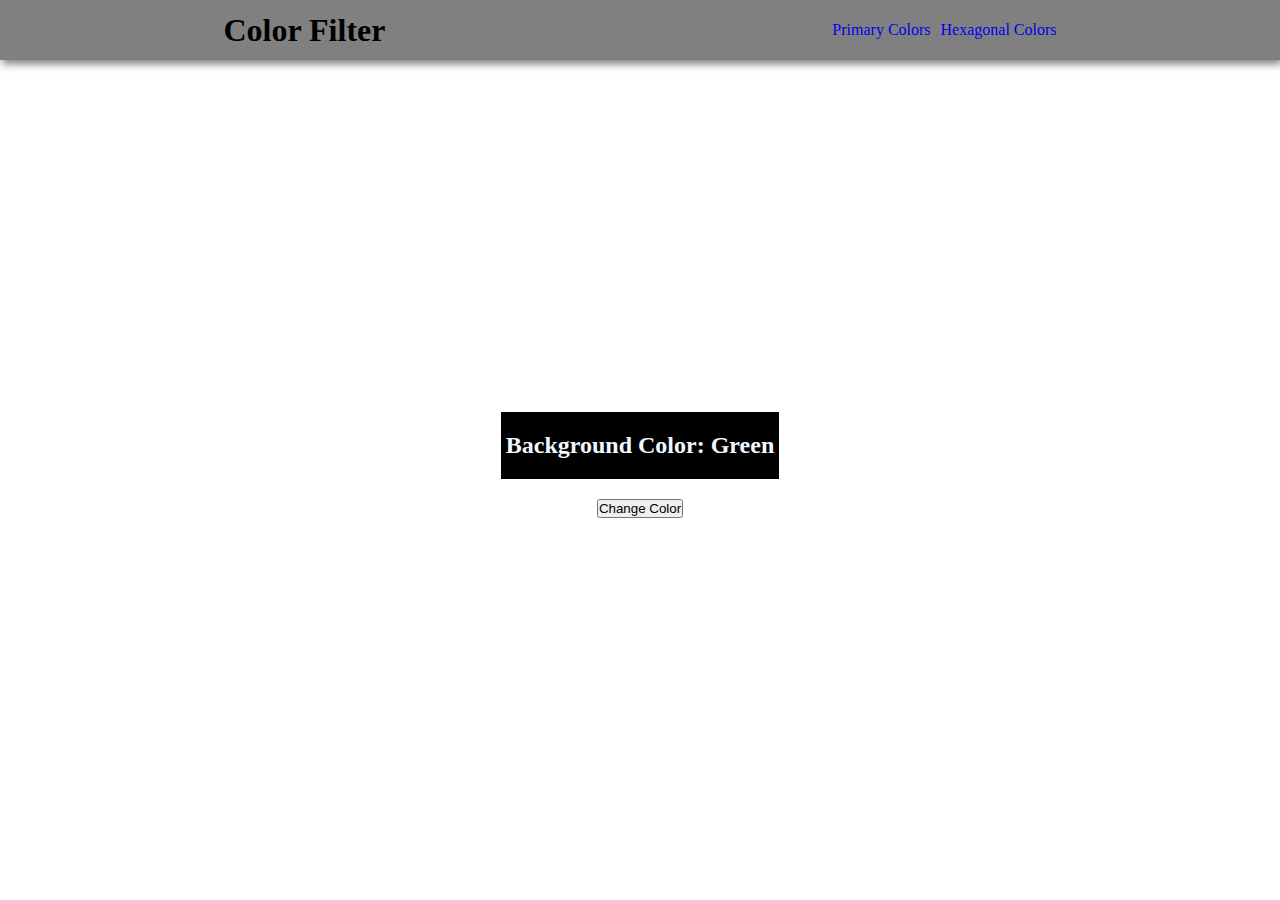
<file: index.html>
<!DOCTYPE html>
<html lang="en">
  <head>
    <meta charset="UTF-8" />
    <meta http-equiv="X-UA-Compatible" content="IE=edge" />
    <meta name="viewport" content="width=device-width, initial-scale=1.0" />
    <link rel="stylesheet" href="./css/style.css" />
    <title></title>
  </head>
  <body>
    <nav>
      <h1>Color Filter</h1>
      <ul>
        <li><a href="./index.html">Primary Colors</a></li>
       <li><a href="./hex.html">Hexagonal Colors</a></li>
      </ul>
    </nav>
    <main class="main">
        <h2>Background Color: <span id="background">Green</span></h2>
        <button id="cc">Change Color</button>
    </main>
    <script src="./main.js"></script>
  </body>
</html>
</file>
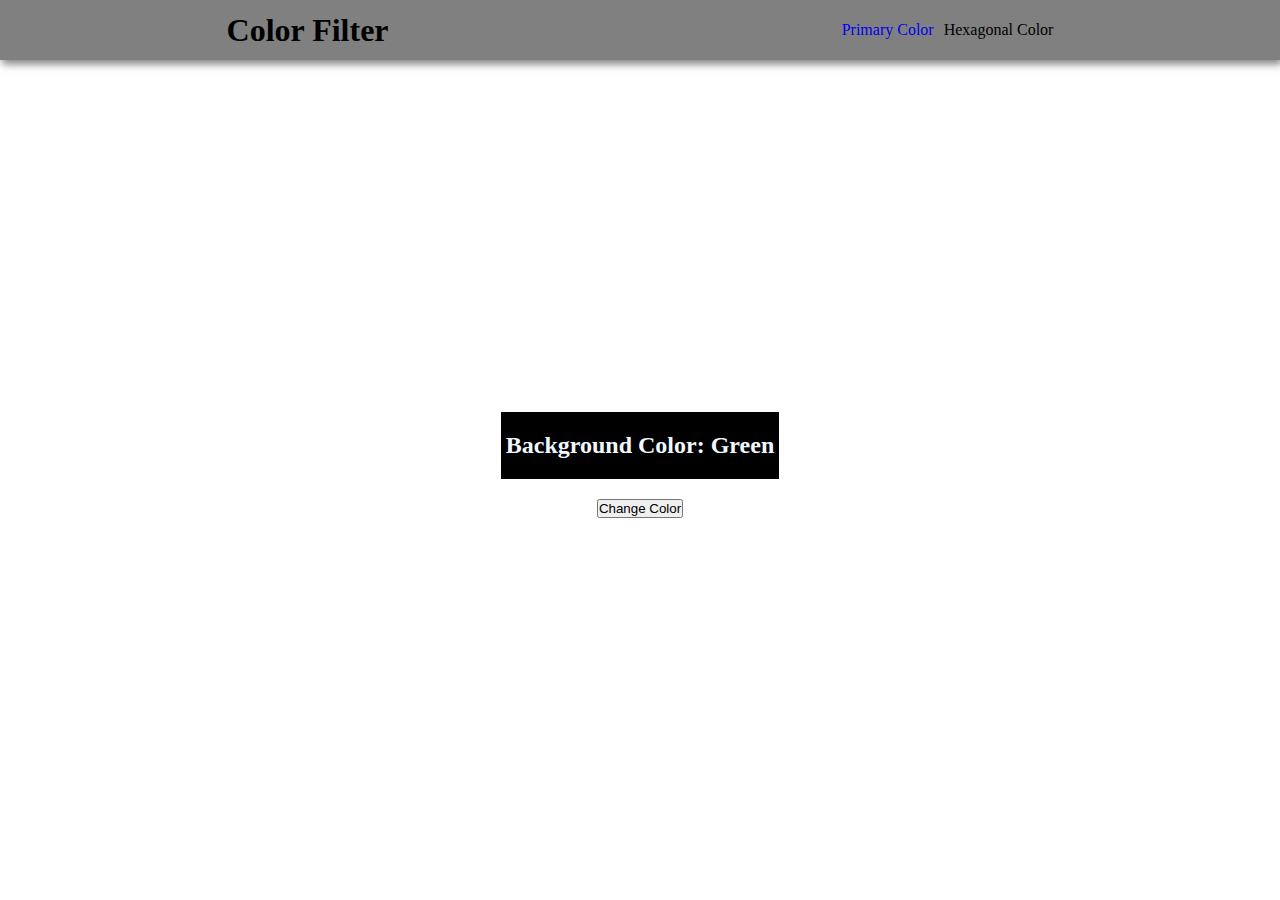
<file: hex.html>
<!DOCTYPE html>
<html lang="en">
  <head>
    <meta charset="UTF-8" />
    <meta http-equiv="X-UA-Compatible" content="IE=edge" />
    <meta name="viewport" content="width=device-width, initial-scale=1.0" />
    <link rel="stylesheet" href="./css/style.css" />
    <title></title>
  </head>
  <body>
    <nav>
      <h1>Color Filter</h1>
      <ul>
        <li><a href="index.html">Primary Color</a></li>
        <li><a href="hex.html"></a>Hexagonal Color</li>
      </ul>
    </nav>
    <main class="main">
        <h2>Background Color: <span id="background">Green</span></h2>
        <button id="cc">Change Color</button>
    </main>
    <script src="./color.js"></script>
  </body>
</html>
</file>
<file: css/style.css>
*{
    box-sizing: border-box;
    padding: 0;
    margin: 0;
}

nav {
    display: flex;
    justify-content: space-around;
    align-items: center;
    background-color: grey;
    width: 100%;
    height: 60px;
    box-shadow: 2px 4px 8px rgba(0, 0, 0, 0.5);
}

ul{
   gap: 10px;
    display: flex
}

li{
   list-style: none;
}

a{
text-decoration: none;
}

main {
    width: 100%;
    height: 90vh;
    display: flex;
    flex-direction: column;
    justify-content: center;
    align-items: center;
    gap: 20px;
}

h2 {
    background: #000;
    color: aliceblue;
    padding: 20px 5px;
}
</file>
